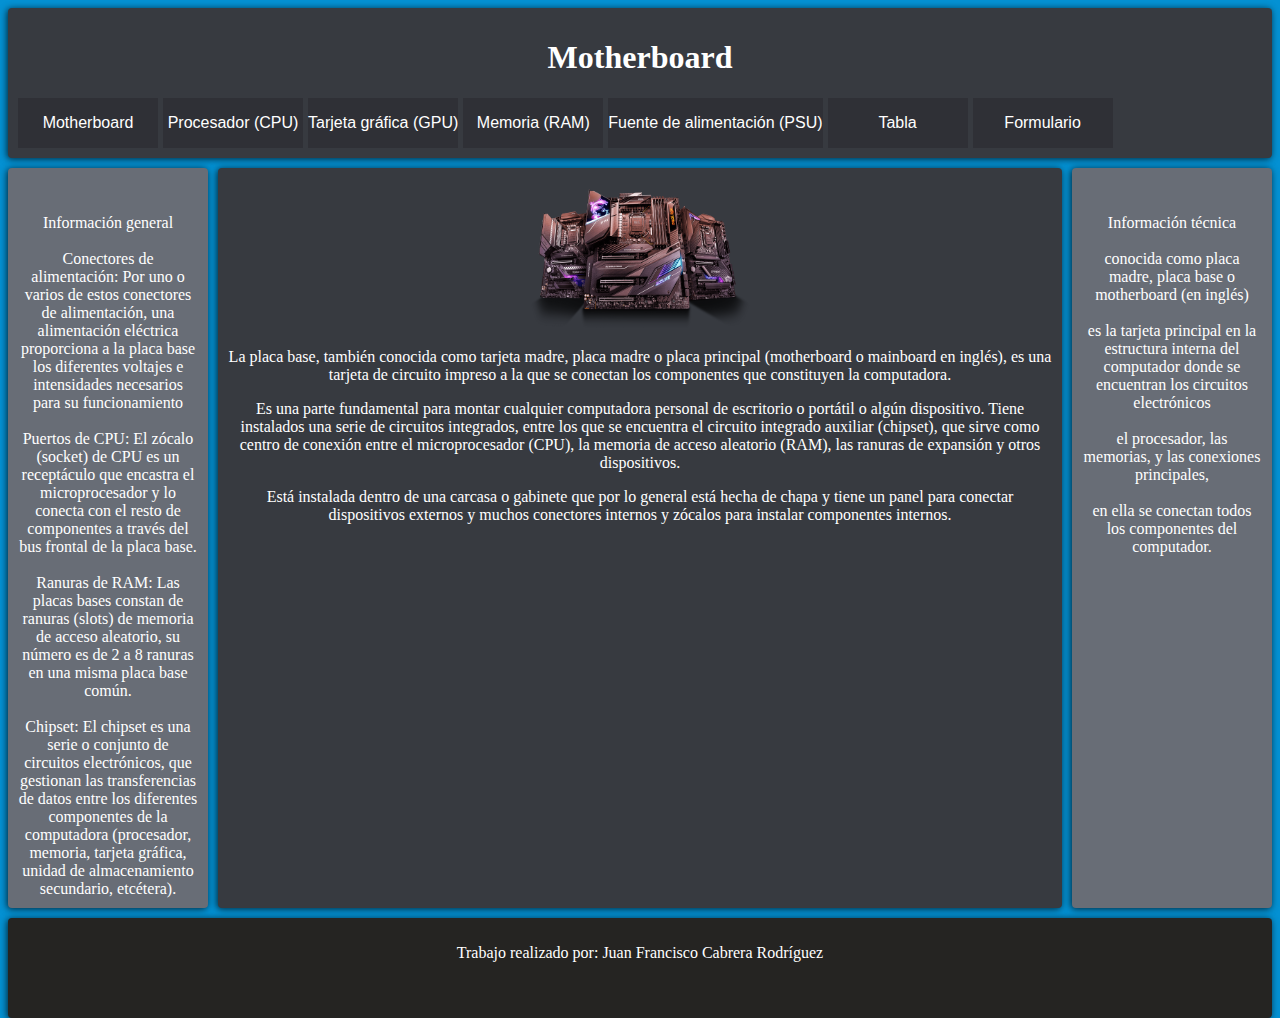
<file: index.html>
<!DOCTYPE html>
<html lang="e">
<head>
  <link rel="stylesheet" href="estilo.css">
  <meta charset="UTF-8">
  <meta name="viewport" content="width=device-width, initial-scale=1.0">
  <title>Los componentes de un PC</title>
</head>
<body class="grid-container">
  <header class="header"> <h1>Motherboard</h1>
    <label for="show-menu" class="show-menu">Mostrar Menu</label>
    <input type="checkbox" id="show-menu" role="button">
    <ul id="menu">
      <li><a href="#">Motherboard</a></li>
      <li><a href="pagina2.html">Procesador (CPU)</a></li>
      <li><a href="pagina3.html">Tarjeta gráfica (GPU)</a></li>
      <li><a href="pagina4.html">Memoria (RAM)</a></li>
      <li><a href="pagina5.html">Fuente de alimentación (PSU)</a></li>
      <li><a href="tabla.html">Tabla</a></li>
      <li><a href="formulario.html">Formulario</a></li>
    </ul>
  </header>
  <nav class="navbar">
    <br>
    <br>
    Información general
    <br>
    <br>
    Conectores de alimentación: Por uno o varios de estos conectores de alimentación, una alimentación eléctrica proporciona a la placa base los diferentes voltajes e intensidades necesarios para su funcionamiento
    <br>
    <br>
    Puertos de CPU: El zócalo (socket) de CPU es un receptáculo que encastra el microprocesador y lo conecta con el resto de componentes a través del bus frontal de la placa base. 
    <br>
    <br>
    Ranuras de RAM: Las placas bases constan de ranuras (slots) de memoria de acceso aleatorio, su número es de 2 a 8 ranuras en una misma placa base común. 
    <br>
    <br>
    Chipset: El chipset es una serie o conjunto de circuitos electrónicos, que gestionan las transferencias de datos entre los diferentes componentes de la computadora (procesador, memoria, tarjeta gráfica, unidad de almacenamiento secundario, etcétera). 
<br>
  </nav>
  <aside class="sidebar">
    <br>
    <br>
    Información técnica
    <br>
    <br>
    conocida como placa madre, placa base o motherboard (en inglés)
    <br>
    <br>
    es la tarjeta principal en la estructura interna del computador donde se encuentran los circuitos electrónicos
    <br>
    <br>
    el procesador, las memorias, y las conexiones principales,
    <br>
    <br>
    en ella se conectan todos los componentes del computador.
  </aside>
  <article class="main">
    <img src="img/1.png" width="225px" height="150px" alt="imagen de ubuntu">
    <p>La placa base, también conocida como tarjeta madre, placa madre o placa principal (motherboard o mainboard en inglés), es una tarjeta de circuito impreso a la que se conectan los componentes que constituyen la computadora.</p>
    <p>Es una parte fundamental para montar cualquier computadora personal de escritorio o portátil o algún dispositivo. Tiene instalados una serie de circuitos integrados, entre los que se encuentra el circuito integrado auxiliar (chipset), que sirve como centro de conexión entre el microprocesador (CPU), la memoria de acceso aleatorio (RAM), las ranuras de expansión y otros dispositivos. </p>
    <p>Está instalada dentro de una carcasa o gabinete que por lo general está hecha de chapa y tiene un panel para conectar dispositivos externos y muchos conectores internos y zócalos para instalar componentes internos. </p>
    <iframe width="225" height="150" src="https://www.youtube.com/embed/b2pd3Y6aBag" frameborder="0" allow="accelerometer; autoplay; clipboard-write; encrypted-media; gyroscope; picture-in-picture" allowfullscreen></iframe>
  </article>
  <footer class="footer">
    <p>Trabajo realizado por: Juan Francisco Cabrera Rodríguez</p>
  </footer>
</body>
</html>
</file>
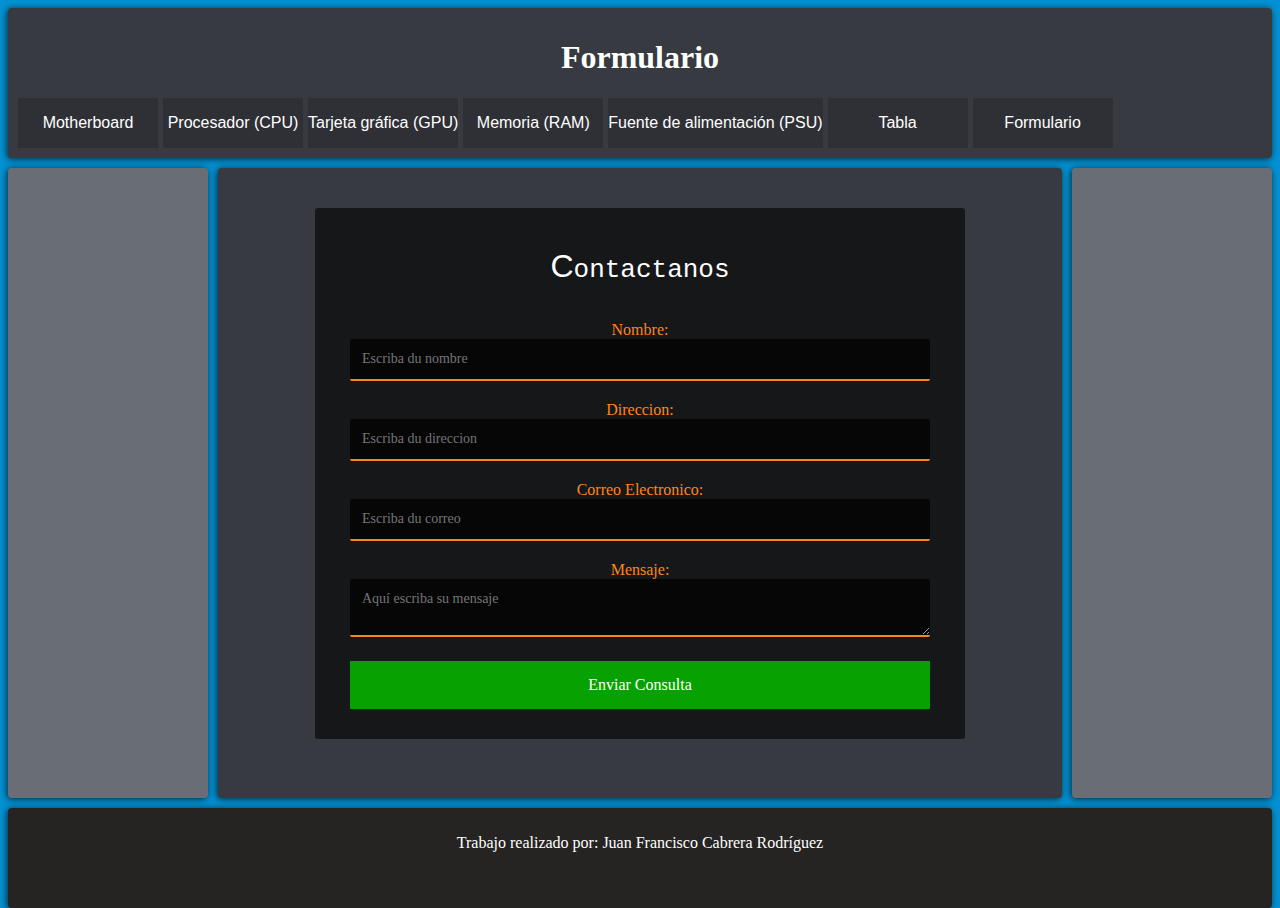
<file: formulario.html>
<!DOCTYPE html>
<html lang="e">
<head>
  <link rel="stylesheet" href="estilo.css">
  <meta charset="UTF-8">
  <meta name="viewport" content="width=device-width, initial-scale=1.0">
  <title>Los componentes de un PC</title>
</head>
<body class="grid-container">
  <header class="header"> <h1>Formulario</h1>
    <label for="show-menu" class="show-menu">Mostrar Menu</label>
    <input type="checkbox" id="show-menu" role="button">
    <ul id="menu">
      <li><a href="index.html">Motherboard</a></li>
      <li><a href="pagina2.html">Procesador (CPU)</a></li>
      <li><a href="pagina3.html">Tarjeta gráfica (GPU)</a></li>
      <li><a href="pagina4.html">Memoria (RAM)</a></li>
      <li><a href="pagina5.html">Fuente de alimentación (PSU)</a></li>
      <li><a href="tabla.html">Tabla</a></li>
      <li><a href="#">Formulario</a></li>
    </ul>
  </header>
  <nav class="navbar">
    
  </nav>
  <aside class="sidebar">

  </aside>
  <article class="main">
    <div class="contenedor">
        <form action="estilos.css" class="form">
            <div class="form-header">
                <h1 class="form-title"> C<samp>ontactanos</samp></h1>
            </div>

            <label for="nombre" class="form-label">Nombre:</label>
            <input type="text" id="nombre" class="form-input" placeholder="Escriba du nombre">

            <label for="direccion" class="form-label">Direccion:</label>
            <input type="text" id="direccion" class="form-input" placeholder="Escriba du direccion">

            <label for="correo" class="form-label">Correo Electronico:</label>
            <input type="email" id="correo" class="form-input" placeholder="Escriba du correo">

            <label for="mensaje" class="form-label">Mensaje:</label>
            <textarea id="mensaje" class="form-textarea" placeholder="Aquí escriba su mensaje"></textarea>

            <input type="submit" class="btn-submit" value="Enviar Consulta">
        </form>
    </div>
  </article>
  <footer class="footer">
    <p>Trabajo realizado por: Juan Francisco Cabrera Rodríguez</p>
  </footer>
</body>
</html>
</file>
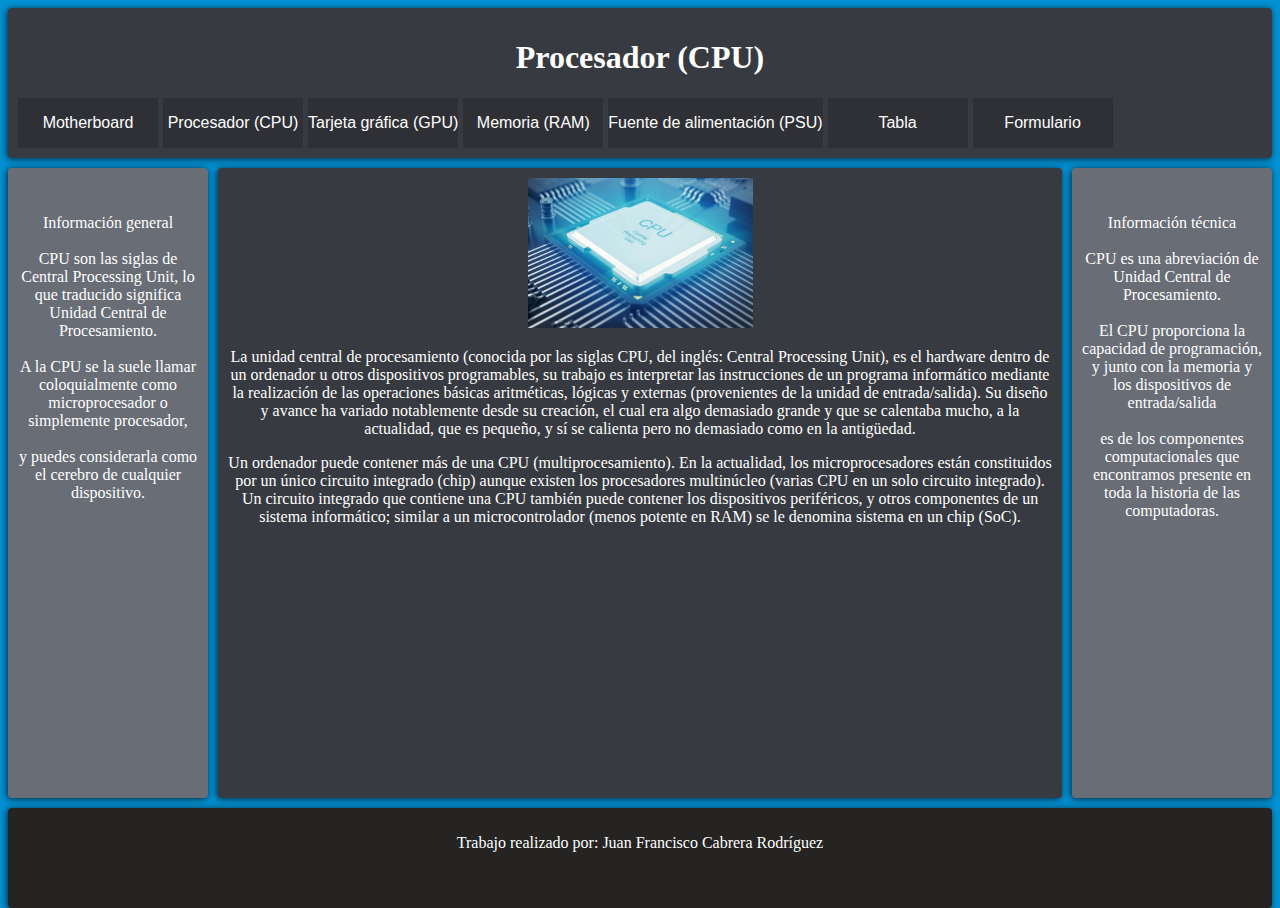
<file: pagina2.html>
<!DOCTYPE html>
<html lang="es">
<head>
  <link rel="stylesheet" href="estilo.css">
  <meta charset="UTF-8">
  <meta name="viewport" content="width=device-width, initial-scale=1.0">
  <title>Los componentes de un PC</title>
</head>
<body class="grid-container">
  <header class="header"> <h1>Procesador (CPU)</h1>
    <label for="show-menu" class="show-menu">Mostrar Menu</label>
    <input type="checkbox" id="show-menu" role="button">
    <ul id="menu">
      <li><a href="index.html">Motherboard</a></li>
      <li><a href="#">Procesador (CPU)</a></li>
      <li><a href="pagina3.html">Tarjeta gráfica (GPU)</a></li>
      <li><a href="pagina4.html">Memoria (RAM)</a></li>
      <li><a href="pagina5.html">Fuente de alimentación (PSU)</a></li>
      <li><a href="tabla.html">Tabla</a></li>
      <li><a href="formulario.html">Formulario</a></li>
    </ul>
  </header>
  <nav class="navbar">
    <br>
    <br>
    Información general 
    <br>
    <br>
    CPU son las siglas de Central Processing Unit, lo que traducido significa Unidad Central de Procesamiento.
    <br>
    <br>
    A la CPU se la suele llamar coloquialmente como microprocesador o simplemente procesador,
    <br>
    <br>
    y puedes considerarla como el cerebro de cualquier dispositivo.
    <br>
    <br>
    <br>
  </nav>
  <aside class="sidebar">
    <br>
    <br>
    Información técnica
    <br>
    <br>
    CPU es una abreviación de Unidad Central de Procesamiento.
    <br>
    <br>
    El CPU proporciona la capacidad de programación, y junto con la memoria y los dispositivos de entrada/salida
    <br>
    <br>
    es de los componentes computacionales que encontramos presente en toda la historia de las computadoras.
  </aside>
  <article class="main">
    <img src="img/2.jpeg" width="225px" height="150px" alt="imagen de debian">
    <p>La unidad central de procesamiento (conocida por las siglas CPU, del inglés: Central Processing Unit), es el hardware dentro de un ordenador u otros dispositivos programables, su trabajo es interpretar las instrucciones de un programa informático mediante la realización de las operaciones básicas aritméticas, lógicas y externas (provenientes de la unidad de entrada/salida). Su diseño y avance ha variado notablemente desde su creación, el cual era algo demasiado grande y que se calentaba mucho, a la actualidad, que es pequeño, y sí se calienta pero no demasiado como en la antigüedad. </p>
    <p>Un ordenador puede contener más de una CPU (multiprocesamiento). En la actualidad, los microprocesadores están constituidos por un único circuito integrado (chip) aunque existen los procesadores multinúcleo (varias CPU en un solo circuito integrado). Un circuito integrado que contiene una CPU también puede contener los dispositivos periféricos, y otros componentes de un sistema informático; similar a un microcontrolador (menos potente en RAM) se le denomina sistema en un chip (SoC).</p>
    <iframe width="225" height="150" src="https://www.youtube.com/embed/yi0FhRqDJfo" frameborder="0" allow="accelerometer; autoplay; clipboard-write; encrypted-media; gyroscope; picture-in-picture" allowfullscreen></iframe>
  </article>
  <footer class="footer">
    <p>Trabajo realizado por: Juan Francisco Cabrera Rodríguez</p>
  </footer>
</body>
</html>
</file>
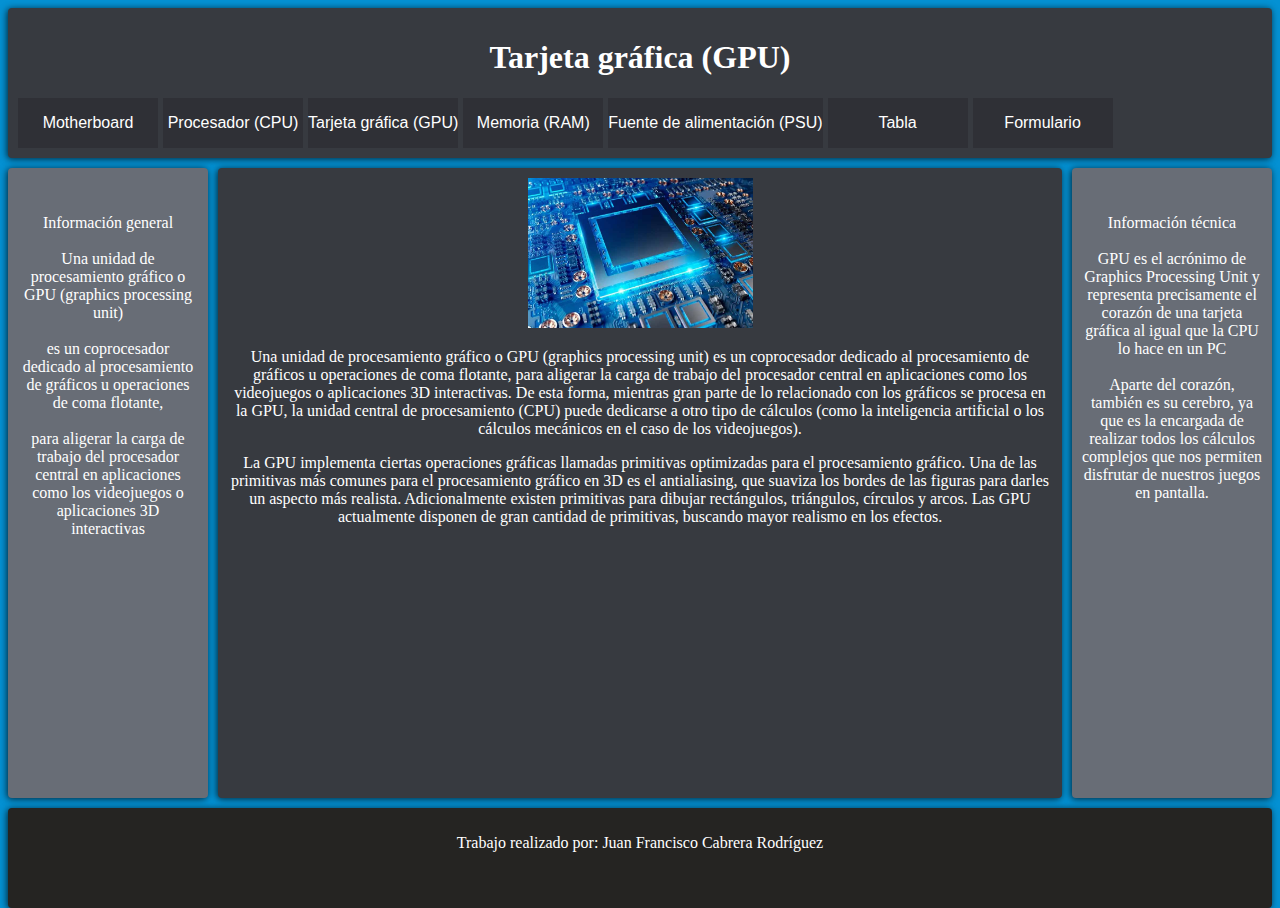
<file: pagina3.html>
<!DOCTYPE html>
<html lang="es">
<head>
  <link rel="stylesheet" href="estilo.css">
  <meta charset="UTF-8">
  <meta name="viewport" content="width=device-width, initial-scale=1.0">
  <title>Los componentes de un PC</title>
</head>
<body class="grid-container">
  <header class="header"><h1>Tarjeta gráfica (GPU)</h1>
    <label for="show-menu" class="show-menu">Mostrar Menu</label>
    <input type="checkbox" id="show-menu" role="button">
    <ul id="menu">
      <li><a href="index.html">Motherboard</a></li>
      <li><a href="pagina2.html">Procesador (CPU)</a></li>
      <li><a href="#">Tarjeta gráfica (GPU)</a></li>
      <li><a href="pagina4.html">Memoria (RAM)</a></li>
      <li><a href="pagina5.html">Fuente de alimentación (PSU)</a></li>
      <li><a href="tabla.html">Tabla</a></li>
      <li><a href="formulario.html">Formulario</a></li>
    </ul>
  </header>
  <nav class="navbar">
    <br>
    <br>
    Información general
    <br>
    <br>
    Una unidad de procesamiento gráfico o GPU (graphics processing unit) 
    <br>
    <br>
    es un coprocesador dedicado al procesamiento de gráficos u operaciones de coma flotante,
    <br>
    <br>
    para aligerar la carga de trabajo del procesador central en aplicaciones como los videojuegos o aplicaciones 3D interactivas
    <br>
  </nav>
  <aside class="sidebar">
    <br>
    <br>
    Información técnica
    <br>
    <br>
    GPU es el acrónimo de Graphics Processing Unit y representa precisamente el corazón de una tarjeta gráfica al igual que la CPU lo hace en un PC
    <br>
    <br>
    Aparte del corazón, también es su cerebro, ya que es la encargada de realizar todos los cálculos complejos que nos permiten disfrutar de nuestros juegos en pantalla.
  </aside>
  <article class="main">
    <img src="img/3.jpg" width="225px" height="150px" alt="imagen de linux mint">
    <p>Una unidad de procesamiento gráfico o GPU (graphics processing unit) es un coprocesador dedicado al procesamiento de gráficos u operaciones de coma flotante, para aligerar la carga de trabajo del procesador central en aplicaciones como los videojuegos o aplicaciones 3D interactivas. De esta forma, mientras gran parte de lo relacionado con los gráficos se procesa en la GPU, la unidad central de procesamiento (CPU) puede dedicarse a otro tipo de cálculos (como la inteligencia artificial o los cálculos mecánicos en el caso de los videojuegos). </p>
    <p>La GPU implementa ciertas operaciones gráficas llamadas primitivas optimizadas para el procesamiento gráfico. Una de las primitivas más comunes para el procesamiento gráfico en 3D es el antialiasing, que suaviza los bordes de las figuras para darles un aspecto más realista. Adicionalmente existen primitivas para dibujar rectángulos, triángulos, círculos y arcos. Las GPU actualmente disponen de gran cantidad de primitivas, buscando mayor realismo en los efectos.</p>
    <iframe width="225" height="150" src="https://www.youtube.com/embed/LfdK-v0SbGI" frameborder="0" allow="accelerometer; autoplay; clipboard-write; encrypted-media; gyroscope; picture-in-picture" allowfullscreen></iframe>
  </article>
  <footer class="footer">
    <p>Trabajo realizado por: Juan Francisco Cabrera Rodríguez</p>
  </footer>
</body>
</html>
</file>
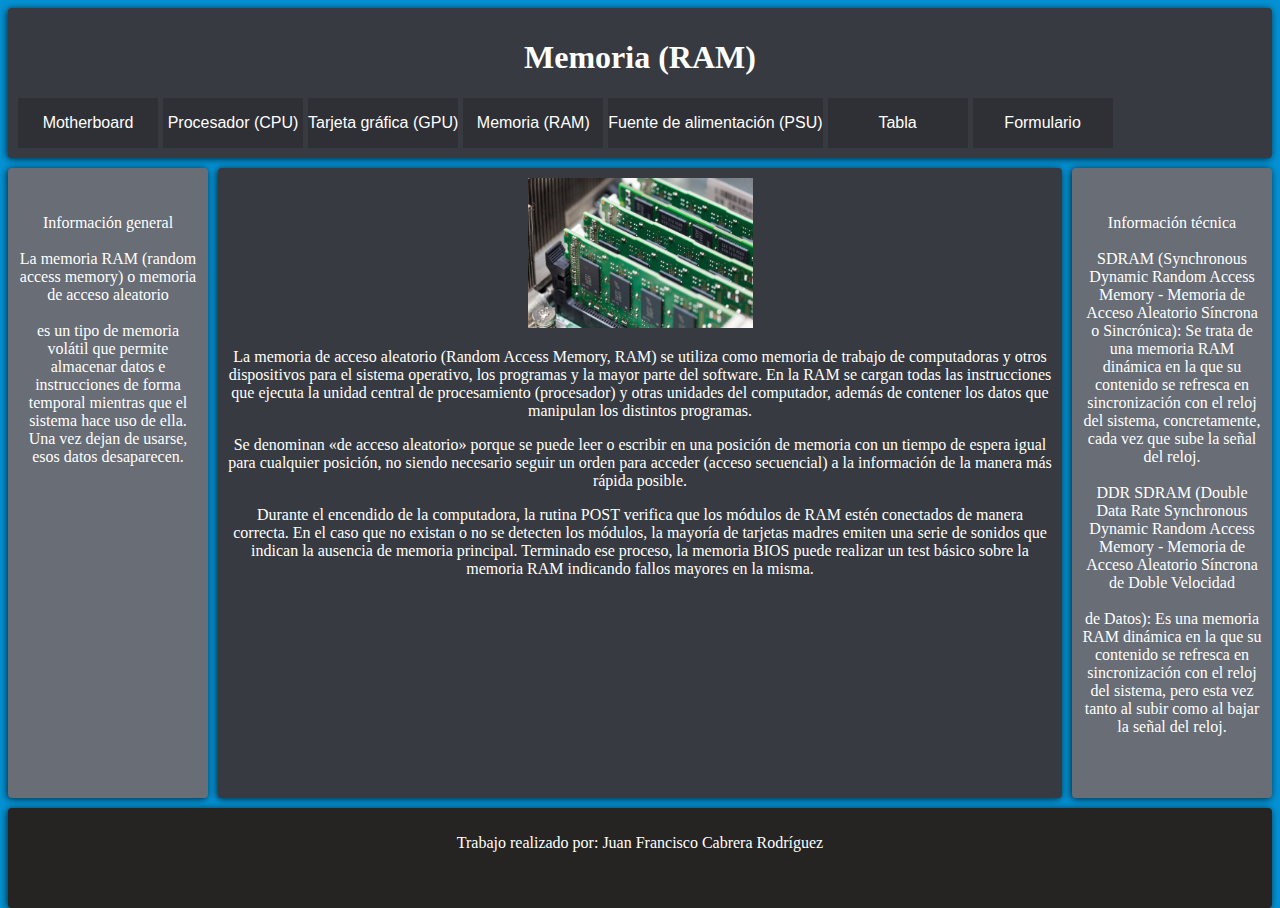
<file: pagina4.html>
<!DOCTYPE html>
<html lang="es">
<head>
  <link rel="stylesheet" href="estilo.css">
  <meta charset="UTF-8">
  <meta name="viewport" content="width=device-width, initial-scale=1.0">
  <title>Los componentes de un PC</title>
</head>
<body class="grid-container">
  <header class="header"><h1>Memoria (RAM)</h1>
    <label for="show-menu" class="show-menu">Mostrar Menu</label>
    <input type="checkbox" id="show-menu" role="button">
    <ul id="menu">
      <li><a href="index.html">Motherboard</a></li>
      <li><a href="pagina2.html">Procesador (CPU)</a></li>
      <li><a href="pagina3.html">Tarjeta gráfica (GPU)</a></li>
      <li><a href="#">Memoria (RAM)</a></li>
      <li><a href="pagina5.html">Fuente de alimentación (PSU)</a></li>
      <li><a href="tabla.html">Tabla</a></li>
      <li><a href="formulario.html">Formulario</a></li>
    </ul>
  </header>
  <nav class="navbar">
    <br>
    <br>
    Información general
    <br>
    <br>
    La memoria RAM (random access memory) o memoria de acceso aleatorio
    <br>
    <br>
    es un tipo de memoria volátil que permite almacenar datos e instrucciones de forma temporal mientras que el sistema hace uso de ella. Una vez dejan de usarse, esos datos desaparecen.
  </nav>
  <aside class="sidebar">
    <br>
    <br>
    Información técnica
    <br>
    <br>
    SDRAM (Synchronous Dynamic Random Access Memory - Memoria de Acceso Aleatorio Síncrona o Sincrónica): Se trata de una memoria RAM dinámica en la que su contenido se refresca en sincronización con el reloj del sistema, concretamente, cada vez que sube la señal del reloj.
    <br>
    <br>
    DDR SDRAM (Double Data Rate Synchronous Dynamic Random Access Memory - Memoria de Acceso Aleatorio Síncrona de Doble Velocidad
    <br>
    <br>
    de Datos): Es una memoria RAM dinámica en la que su contenido se refresca en sincronización con el reloj del sistema, pero esta vez tanto al subir como al bajar la señal del reloj.
  </aside>
  <article class="main">
    <img src="img/4.jpg" width="225px" height="150px" alt="imgen de red hat">
    <p>La memoria de acceso aleatorio (Random Access Memory, RAM) se utiliza como memoria de trabajo de computadoras y otros dispositivos para el sistema operativo, los programas y la mayor parte del software. En la RAM se cargan todas las instrucciones que ejecuta la unidad central de procesamiento (procesador) y otras unidades del computador, además de contener los datos que manipulan los distintos programas.</p>
    <p>Se denominan «de acceso aleatorio» porque se puede leer o escribir en una posición de memoria con un tiempo de espera igual para cualquier posición, no siendo necesario seguir un orden para acceder (acceso secuencial) a la información de la manera más rápida posible.</p>
    <p>Durante el encendido de la computadora, la rutina POST verifica que los módulos de RAM estén conectados de manera correcta. En el caso que no existan o no se detecten los módulos, la mayoría de tarjetas madres emiten una serie de sonidos que indican la ausencia de memoria principal. Terminado ese proceso, la memoria BIOS puede realizar un test básico sobre la memoria RAM indicando fallos mayores en la misma. </p>
    <iframe width="225" height="150" src="https://www.youtube.com/embed/PVad0c2cljo" frameborder="0" allow="accelerometer; autoplay; clipboard-write; encrypted-media; gyroscope; picture-in-picture" allowfullscreen></iframe>
  </article>
  <footer class="footer">
    <p>Trabajo realizado por: Juan Francisco Cabrera Rodríguez</p>
  </footer>
</body>
</html>
</file>
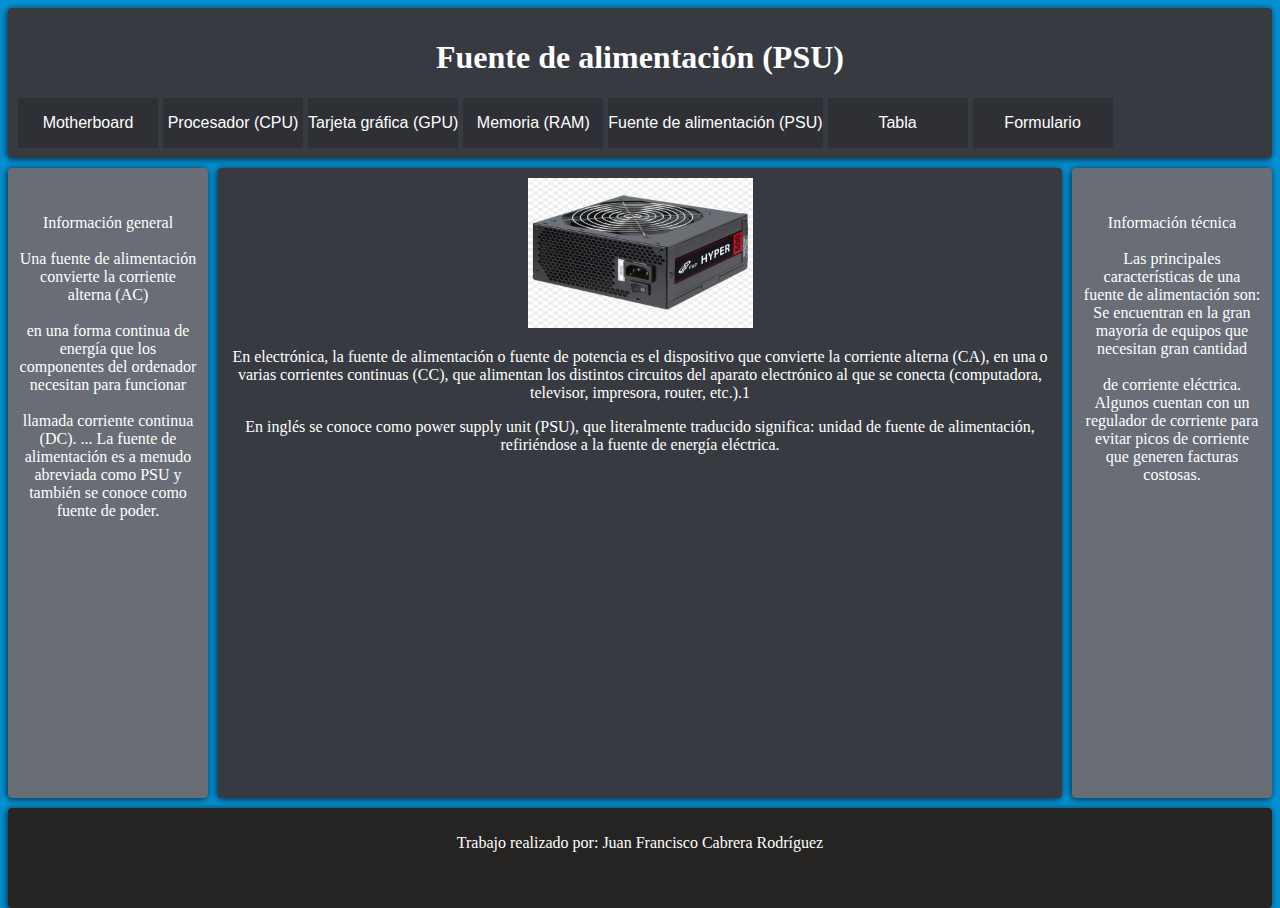
<file: pagina5.html>
<!DOCTYPE html>
<html lang="es">
<head>
  <link rel="stylesheet" href="estilo.css">
  <meta charset="UTF-8">
  <meta name="viewport" content="width=device-width, initial-scale=1.0">
  <title>Los componentes de un PC</title>
</head>
<body class="grid-container">
  <header class="header"><h1>Fuente de alimentación (PSU)</h1>
    <label for="show-menu" class="show-menu">Mostrar Menu</label>
    <input type="checkbox" id="show-menu" role="button">
    <ul id="menu">
      <li><a href="index.html">Motherboard</a></li>
      <li><a href="pagina2.html">Procesador (CPU)</a></li>
      <li><a href="pagina3.html">Tarjeta gráfica (GPU)</a></li>
      <li><a href="pagina4.html">Memoria (RAM)</a></li>
      <li><a href="#">Fuente de alimentación (PSU)</a></li>
      <li><a href="tabla.html">Tabla</a></li>
      <li><a href="formulario.html">Formulario</a></li>
    </ul>
  </header>
  <nav class="navbar">
    <br>
    <br>
    Información general
    <br>
    <br>
    Una fuente de alimentación convierte la corriente alterna (AC)
    <br>
    <br>
    en una forma continua de energía que los componentes del ordenador necesitan para funcionar
    <br>
    <br>
    llamada corriente continua (DC). ... La fuente de alimentación es a menudo abreviada como PSU y también se conoce como fuente de poder.
  </nav>
  <aside class="sidebar">
    <br>
    <br>
    Información técnica
    <br>
    <br>
    Las principales características de una fuente de alimentación son: Se encuentran en la gran mayoría de equipos que necesitan gran cantidad 
    <br>
    <br>
    de corriente eléctrica. Algunos cuentan con un regulador de corriente para evitar picos de corriente que generen facturas costosas.
  </aside>
  <article class="main">
    <img src="img/5.jpg" width="225px" height="150px" alt="imagen de fedora">
    <p>En electrónica, la fuente de alimentación o fuente de potencia es el dispositivo que convierte la corriente alterna (CA), en una o varias corrientes continuas (CC), que alimentan los distintos circuitos del aparato electrónico al que se conecta (computadora, televisor, impresora, router, etc.).1​ </p>
    <p>En inglés se conoce como power supply unit (PSU), que literalmente traducido significa: unidad de fuente de alimentación, refiriéndose a la fuente de energía eléctrica. </p>
    <iframe width="225" height="150" src="https://www.youtube.com/embed/HSeIlzVxgJ4" frameborder="0" allow="accelerometer; autoplay; clipboard-write; encrypted-media; gyroscope; picture-in-picture" allowfullscreen></iframe>
  </article>
  <footer class="footer">
    <p>Trabajo realizado por: Juan Francisco Cabrera Rodríguez</p>
  </footer>
</body>
</html>
</file>
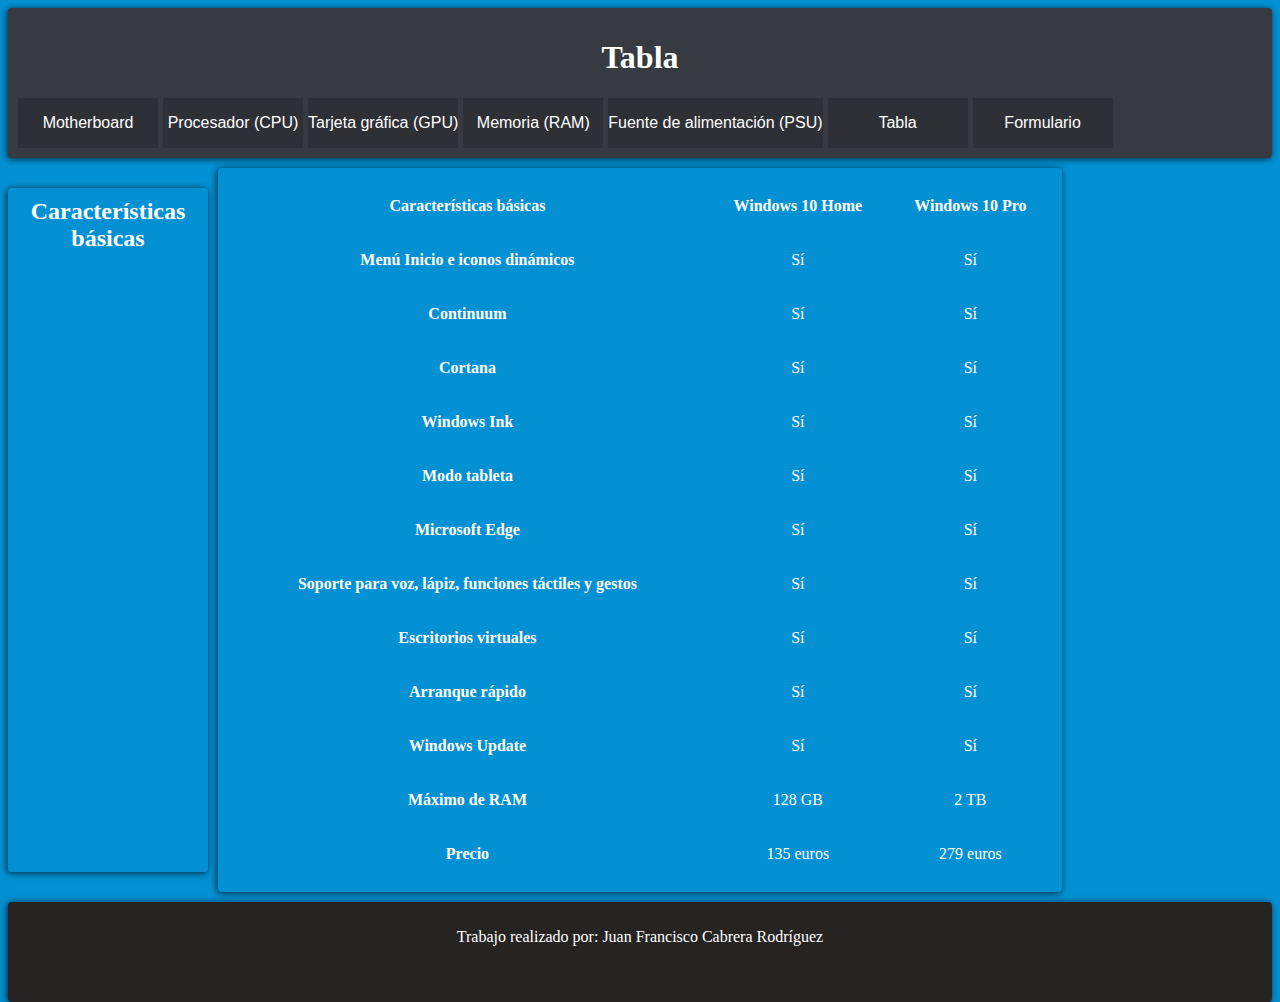
<file: tabla.html>
<!DOCTYPE html>
<html lang="e">
<head>
  <link rel="stylesheet" href="estilo.css">
  <meta charset="UTF-8">
  <meta name="viewport" content="width=device-width, initial-scale=1.0">
  <title>Los componentes de un PC</title>
</head>
<body class="grid-container">
  <header class="header"> <h1>Tabla</h1>
    <label for="show-menu" class="show-menu">Mostrar Menu</label>
    <input type="checkbox" id="show-menu" role="button">
    <ul id="menu">
      <li><a href="index.html">Motherboard</a></li>
      <li><a href="pagina2.html">Procesador (CPU)</a></li>
      <li><a href="pagina3.html">Tarjeta gráfica (GPU)</a></li>
      <li><a href="pagina4.html">Memoria (RAM)</a></li>
      <li><a href="pagina5.html">Fuente de alimentación (PSU)</a></li>
      <li><a href="#">Tabla</a></li>
      <li><a href="formulario.html">Formulario</a></li>
    </ul>
  </header>
  <h2>Características básicas</h2>

 <table class="tabla-datos"> <thead> <tr><th> <p>Características básicas</p></th> <th> <p>Windows 10 Home</p> </th> <th> <p>Windows 10 Pro</p> </th> </tr></thead> 
<tbody><tr> <th> <p>Menú Inicio e iconos dinámicos</p> </th> <td> <p>Sí</p> </td> <td> <p>Sí</p> </td> </tr> 
<tr> <th> <p>Continuum</p> </th> <td> <p>Sí</p> </td> <td> <p>Sí</p> </td> </tr> 
<tr> <th> <p>Cortana</p> </th> <td> <p>Sí</p> </td> <td> <p>Sí</p> </td> </tr> 
<tr> <th> <p>Windows Ink</p> </th> <td> <p>Sí</p> </td> <td> <p>Sí</p> </td> </tr> 
<tr> <th> <p>Modo tableta</p> </th> <td> <p>Sí</p> </td> <td> <p>Sí</p> </td> </tr> 
<tr> <th> <p>Microsoft Edge</p> </th> <td> <p>Sí</p> </td> <td> <p>Sí</p> </td> </tr> 
<tr> <th> <p>Soporte para voz, lápiz, funciones táctiles y gestos</p> </th> <td> <p>Sí</p> </td> <td> <p>Sí</p> </td> </tr> 
<tr> <th> <p>Escritorios virtuales</p> </th> <td> <p>Sí</p> </td> <td> <p>Sí</p> </td> </tr> 
<tr> <th> <p>Arranque rápido</p> </th> <td> <p>Sí</p> </td> <td> <p>Sí</p> </td> </tr> 
<tr> <th> <p>Windows Update</p> </th> <td> <p>Sí</p> </td> <td> <p>Sí</p> </td> </tr> 
<tr> <th> <p>Máximo de RAM</p> </th> <td> <p>128 GB</p> </td> <td> <p>2 TB</p> </td> </tr>
<tr> <th> <p>Precio</p> </th> <td> <p>135 euros</p> </td> <td> <p>279 euros</p> </td> </tr>
 </tbody></table>
  <footer class="footer">
    <p>Trabajo realizado por: Juan Francisco Cabrera Rodríguez</p>
  </footer>
</body>
</html>
</file>
<file: estilo.css>
* {
  -webkit-box-sizing: border-box;
  box-sizing: border-box;
  color:#fff;
}

html{
  height: 100%;
  background-color: #0491d3;
}

body {
  min-height: 100%;
}

.grid-container > * {
  box-shadow: -1px 1px 7px 0px rgba(0, 0, 0, 0.75);
  border-radius: 4px;
  padding: 10px;
  text-align: center;
}

.header{
  grid-area: header;
  background-color: #373a40;
}

.navbar{
  grid-area: navbar;
  background-color: #686d76;
}

.sidebar{
  grid-area: sidebar;
  background-color: #686d76;
}

.main{
  grid-area: main;
  background-color: #373a40;
}

.footer{
  grid-area: footer;
  background-color: #252422;
}

.grid-container {
  display: grid;
  gap: 10px;
  grid-template:
  "header" auto
  "navbar" auto
  "main" auto
  "sidebar" auto
  "footer" 100px;
}

@media (min-width: 600px) {
  .grid-container{
    grid-template:
    "header header" auto
    "navbar navbar" auto
    "sidebar main" auto
    "footer footer" 100px /
   200px   auto;
  }
}

@media (min-width: 900px) {
  .grid-container{
    grid-template:
    "header header header"   150px
    "navbar main   sidebar"  auto
    "footer footer footer"   100px /
   200px   auto    200px;
  }
}

ul {
	list-style-type:none;
	margin:0;
	padding:0;
	position: absolute;
}

li {
	display:inline-block;
	margin-right: 1px;
}

li a {
	display:block;
	min-width:140px;
	height: 50px;
	text-align: center;
	line-height: 50px;
	font-family: "Helvetica Neue", Helvetica, Arial, sans-serif;
	color: #fff;
	background: #2f3036;
	text-decoration: none;
  transition:all 0.5s ease;
}


li:hover a {
	background: #0278ae;
}


li:hover ul a {
	background: #f3f3f3;
	color: #2f3036;
	height: 40px;
	line-height: 40px;
}


li:hover ul a:hover {
	background: #0278ae;
	color: #fff;
}


li ul {
	display: none;
}


li ul li {
	display: block;
	float: none;
}


li ul li a {
	width: auto;
	min-width: 100px;
	padding: 0 20px;
}


ul li a:hover {
	display: block;
}


.show-menu {
	font-family: "Helvetica Neue", Helvetica, Arial, sans-serif;
	text-decoration: none;
	color: #fff;
	background: #0278ae;
	text-align: center;
	padding: 10px 0;
	display: none;
  transition:all 0.5s ease;
}

input[type=checkbox]{
    display: none;
}

input[type=checkbox]:checked ~ #menu{
    display: block;
}

@media screen and (max-width : 900px){
	ul {
		position: static;
		display: none;
	}
	li {
		margin-bottom: 1px;
	}
	ul li, li a {
		width: 100%;
	}
	.show-menu {
		display:block;
	}
}




.contenedor .form .form-header .form-title {
    font-weight: normal;
    font-family: sans-serif;
    text-align: center;
    padding: 14px 0;
}

.contenedor .form {
    background: rgba(0,0,0,0.6);
    width: 90%;
    max-width: 650px;
    margin: auto;
    padding: 5px 35px;
    margin-top: 30px;
    padding-bottom: 30px;
    border-radius: 3px;
}

.contenedor .form .form-label {
    display: block;
    color: #ff851b;
    font-size: 16px;
    font-family: Roboto;
    position: relative;
}

.contenedor .form .form-input, .form-textarea {
    background: rgba(0,0,0,0.7);
    border: none;
    outline: none;
    border-bottom: 2px solid #ff851b;
    width: 100%;
    padding: 12px;
    margin-bottom: 20px;
    border-radius: 2px;
    font-size: 14px;
    color: #fff;
    font-family: Roboto;
}

.contenedor .form .form-textarea {
    resize: vertical;
    max-height: 150px;
    min-height: 50px;
}

.contenedor .form .btn-submit {
    width: 100%;
    font-family: Roboto;
    outline: none;
    background: #07a101;
    font-size: 16px;
    border: none;
    color: #fff;
    padding: 15px 0;
    cursor: pointer;
    transition: .5s ease;
}

.contenedor .form .btn-submit:hover {
    background: #0cc006;
}
</file>
